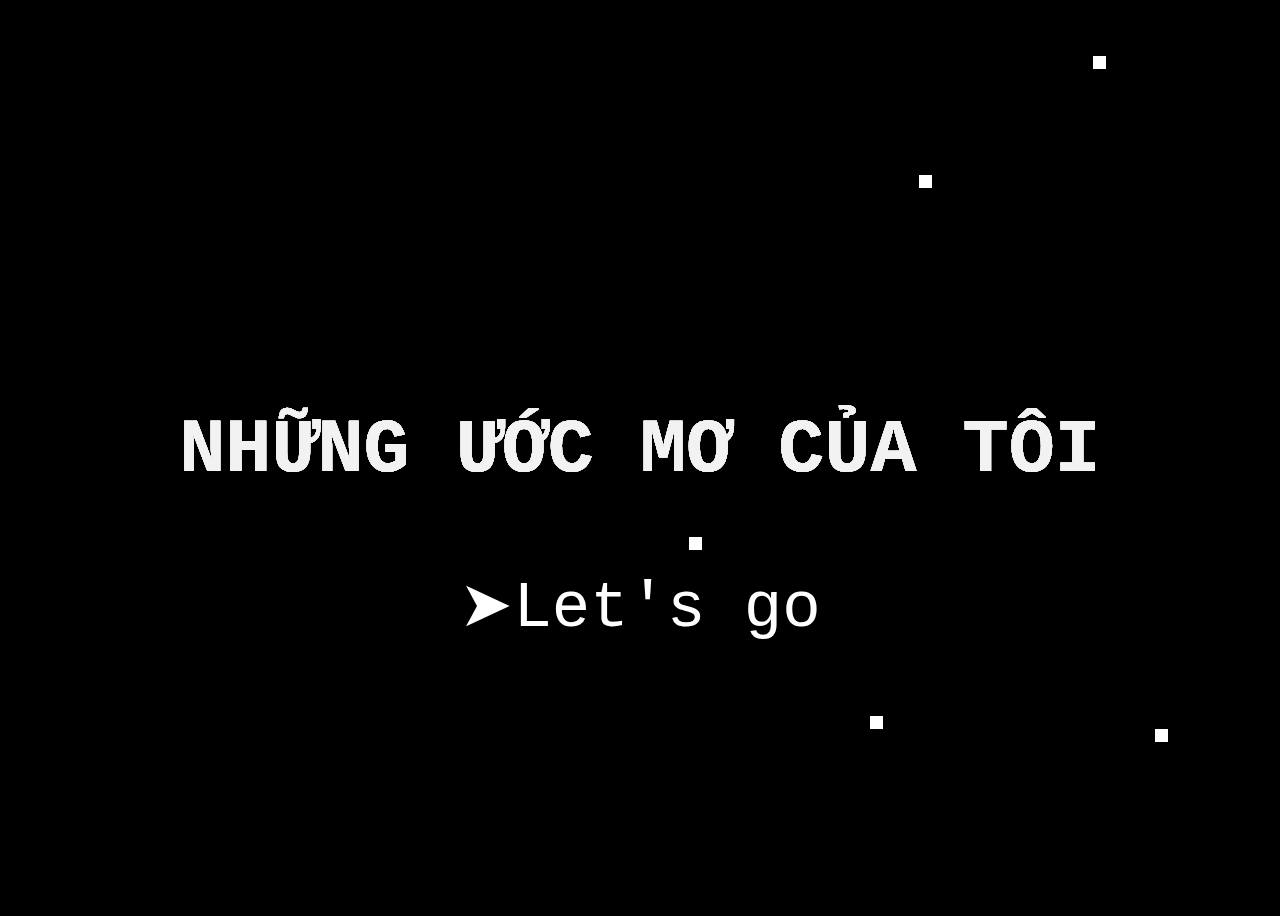
<file: index.html>
<!DOCTYPE html>
<html lang="en">
<head>
    <meta charset="UTF-8">
    <meta name="viewport" content="width=device-width, initial-scale=1.0">
    <link rel="stylesheet" href="style.css">
    <link rel="stylesheet" href="shootingstars.css">

    <link rel="preconnect" href="https://fonts.googleapis.com">
    <link rel="preconnect" href="https://fonts.gstatic.com" crossorigin>
    <link href="https://fonts.googleapis.com/css2?family=Pacifico&display=swap" rel="stylesheet">
    <link href="https://fonts.googleapis.com/css2?family=Press+Start+2P&display=swap" rel="stylesheet">
    <title>Ước mơ của tôi</title>
</head>
<body>
    <div class="container intro">
        <a class="wordbutton go" href="javascript:showContent()">➤Let's go</a>
    </div>
    <div class="dreams">
        <div class="dreamsBG"></div>
        <section class="loidetu" >
            <a href="javascript:hideContent()">Quay về</a>
            <div class="setUnblur sectionLandmark first-text" id="1"> ⬇Tôi có rất nhiều ước mơ⬇
            </div>
        </section>
        <section class="space" >
            <div class="earth setFloatin" ></div>
            <div class="ISS setFloatin"></div>
            <div class="astronaut setFloatin"></div>
            <div class="setFloatin space-text sectionLandmark" id="2">Hồi bé, tôi ước mơ làm phi hành gia
                <br>khám phá vũ trụ bao la
            </div>
        </section>
        <section class="art">
            <div class="setFloatin art-text sectionLandmark" id="3">Năm 10 tuổi, tôi ước mơ làm họa sĩ
                <br>vẽ nên những bức tranh đẹp
            </div>
            <div class="art-panel">
                <canvas class="art-canvas" ></canvas>
                <div class="art-controls">
                    <input type="range" min="1" max="100" value="1" class="colorSlider" oninput="setStrokeWidth(event)" id="w">
                    <label id="w-label">nét:1px</label>
                    <input type="range" min="0" max="255" value="0" class="colorSlider" oninput="setRGB(event)" id="r">
                    <label id="r-label">r:0</label>
                    <input type="range" min="0" max="255" value="0" class="colorSlider" oninput="setRGB(event)" id="g">
                    <label id="g-label">g:0</label>
                    <input type="range" min="0" max="255" value="0" class="colorSlider" oninput="setRGB(event)" id="b">
                    <label id="b-label">b:0</label>
                    <button onclick="clearCanvas()">Xóa🗑️</button>
                </div>
                </div>
                
        </section>
        <section class="chef">
            <div class="setFloatin chef-text sectionLandmark" id="4">Tôi còn ước mơ làm đầu bếp
                <br>chế biến những món ăn ngon
            </div>
            <img src="beef.jpg" class="setUnblur">
            <div class="chef-text" style="margin-top:0;font-size:2vmax;">Nguồn:<a href="https://www.meta.ai/" target="_blank">MetaAI </a>imagine a thin sliced beef with rice michelin dish</div>
        </section>
       <section class="dev">
        <div class="setFloatin dev-text sectionLandmark" id="5">Hiện giờ, tôi đang có ước mơ làm một lập trình viên
            <br>vì năm lớp 10 một người thầy Tin Học tuyệt vời đã gợi cho tôi niềm cảm hứng lập trình.
        </div>
        <div class="dev-text setFloatin" style="margin-top:0">Tất nhiên là tôi phải học tập ôn thi các môn Toán, Lý, Anh khối A01.
            <br>Tuy nhiên, việc mày mò tập làm web cũng sẽ giúp tôi chuẩn bị kiến thức cho nghề nghiệp mơ ước này.
        </div>
        <div class="dev-text projects setFlyin" style='font-family: "Press Start 2P", serif;font-size:2vmax;margin:0;'>My projects^^ (hover to preview):<br>
            <a href="https://banacumbe27.github.io/tictactoe_beeg" onmousemove="previewProject(true,event)" onmouseleave="previewProject(false,event)" target="_blank">Custom TicTacToe</a>
            <br><br>
            <br><br>
            <a href="https://banacumbe27.github.io/anAnswerForAnything" onmousemove="previewProject(true,event)" onmouseleave="previewProject(false,event)"target="_blank">Book of Answers</a>
            <br><br>
            <br><br>
            <a href="https://banacumbe27.github.io/ptnkasc" onmousemove="previewProject(true,event)" onmouseleave="previewProject(false,event)"target="_blank">Club Website</a>
            <br><br>
            <br><br>
            <a href="https://banacumbe27.github.io/cool-database/messagelounge" onmousemove="previewProject(true,event)" onmouseleave="previewProject(false,event)"target="_blank">Anonymous Chat App</a>
        </div>
        <iframe src="" class="previewProject"></iframe>
       </section>
       <section class="last">
       <div class="last-text sectionLandmark" id="6">Những giấc mơ của tôi, tuy nhất thời, nhưng chúng đem lại cho tôi rất nhiều động lực sống và những bài học kinh nghiệm đáng giá.
       </div>
       <br>
       <div class="last-text " style="margin-top:0" id="6">Một lời nhắn gửi tới bạn đọc đã xem tới cuối: Hãy dám đặt ra nhiều ước mơ và cố gắng đến cùng vì những ước mơ ấy.
        <br>Made by Duy Nguyễn with <3 Follow me on <a href="https://github.com/banacumbe27">GitHub</a>
    </div>

       </section>
    </div>
</body>
<script src="intro.js"></script>
<script src="canvas.js"></script>
</html>
</file>
<file: style.css>
body{
    margin:none;
    background:black;
    overflow-x:hidden;
}
section{
    width:100vw;
    height:100vh;
    justify-items: center;
}
body>*{
    margin:none;
    user-select: none;
}
.intro{
    width:100vw;
    height:100vh;
    justify-items: center;
    
}
.intro-layer{
    font-size:6vmax;
    font-weight: bolder;
    font-family: monospace;
    position:absolute;
    width:100vw;
    top:50%;
    left:50%;
    transform:translate(-50%,-50%);
    text-align: center;
    align-self: center;
}
.intro-star{
    position:fixed;
    pointer-events: none;
    background:white;
    width:1vmax;
    height:1vmax;
    --startimeout:500ms;
    animation:var(--startimeout) star-behave forwards;
}
.wordbutton{
    color:white;
    font-size:5vmax;
    cursor:pointer;
    font-family: 'Courier New', Courier, monospace;
    position:absolute;
    text-decoration: none;
}
.wordbutton:hover{
    text-decoration:underline;
}
.go{
    top:50vh;
    left:50vw;
    transform:translate(-50%,150%);
}
.container{
    width:100vw;
    height:100vh;
    justify-items: center;
}
@keyframes star-behave{
    0%{opacity:0;scale:0;transform:rotate(0deg);}
    50%{opacity:0.5;scale:1;transform:rotate(180deg);}
    100%{opacity:0;scale:0;transform:rotate(0deg);}
}
.dreams{
    display:flex;
    flex-direction: column;
    position:absolute;
    left:0;
    top:0;
    z-index:100;
    background:white;  
    background-size:cover;
    background-repeat:no-repeat;
    transition:1s; 
    opacity:0;
    display:none;
    overflow:hidden;
   
}
.dreamsBG{
    width:100%;
    height:100%;
    position:absolute;
    top:0;
    left:0;
    background:url(sky.jpg);
    background-size:contain;
    transition:1s;
    opacity:0;
    pointer-events: none;
}
.first-text{
    font-size:5vmax;
    width:100vw;
    text-align: center;
    margin-top:50vh;
    position:absolute;
    left:50vw;
    transform:translate(-50%,0);
}
.loidetu a{
    margin-top:70vh;
    font-size:5vmax;
    width:100vw;
}
.setUnblur{
 
    filter:blur(100px);
    -webkit-filter:blur(100px);
}
.unblur{
    animation:2s unblur forwards;
}
.floatin{
    animation:1s floatin forwards;
}
@keyframes floatin{
    from{
        transform:translateY(50vh);
        opacity:0;
    }
    to{
        transform:translateY(0);
        opacity:1;
    }
}
@keyframes unblur {
    from{
        filter:blur(100px);
        -webkit-filter:blur(100px);
    }
    to{
        filter:blur(0px);
        -webkit-filter:blur(0px);
    }
}
.setFloatin{
    opacity:0;
}
.setPopup{

}
@keyframes popup{
    from{
        scale:0;
    }
    to{
        scale:1;
    }
}
.earth{
    background:url(earth.webp);
    background-size:contain;
    border-radius:100%;
    position:absolute;
    top:140vh;
    left:-10vw;
    width:40vmax;
    height:40vmax;

}
.space-text{
    margin-top:65vh;
    margin-left:30vw;
    font-size:4.5vmax;
    color:white;
    text-align: center;
}
.astronaut{
    background:url(astronaut.webp);
    background-size:contain;
    background-repeat: no-repeat;
    position:absolute;
    top:180vh;
    left:30vw;
    width:20vmax;
    height:50vmax;
}
.ISS{
    background:url(ISS.webp);
    background-size:cover;
    position:absolute;
    top:170vh;
    left:10vw;
    width:25vmax;
    height:10vmax;
}
.art-text{
    margin-top:25vh;
    font-size:4.5vmax;
    width:100vw;
    color:black;
    font-family: "Pacifico", serif;
    font-weight:400;
    text-align: center;
    border-radius: 20%;
    backdrop-filter: blur(1vmax);
    -webkit-backdrop-filter: blur(1vmax);

}
.art-panel{
    display:flex;
    flex-direction:row;
    position:absolute;
    left:0;
    flex-wrap: wrap;
}
.art-canvas{
    background:white;
    z-index:100;
    cursor:url(brush_icon.png),auto;
}
.art-controls{
    background:black;
    width:40vw;
    height:80vh;
    display:flex;
    flex-wrap: wrap;
    gap:0;
}
.art-controls >*{
    width:40%;
    height:10vh;
    margin:0;
    font-size:3vmax;
    text-align:left;

}
.art-controls label{
    background:rgba(255,255,255,1);
}
.art-controls button{
    margin-top: -20vh;
    margin-left:60%;
    font-size:4vmax;
    width:fit-content;
    height:fit-content;
    color:black;
}
.chef{
    width:100vw;
    height:100vh;
}
.chef-text{
    color:white;
    font-size:4vmax;
    margin-top:40vh;
}
.chef img{
    width:40vw;
    height:30vw;
}
.dev-text{
    font-size:3vmax;
    margin-top:30vh;
    margin-left:5vw;
    text-align: left;
    color:white;
}
.projects a{
    color:cyan;
    height:10vh;
}
.previewProject{
    width:40vw;
    height:40vh;
    background:white;
    margin-left:50vw;
    margin-top:-40vh;
    transition:0.25s;
    display:none;
    opacity:0;
 
}
.last-text{
    text-align: center;
    margin-left:2.5vw;
    font-size:3.5vmax;
    color:black;
    margin-top:50vh;
}
</file>
<file: shootingstars.css>
.space{

    width: 100vw;
    height: 100vh;
}
span{
    position: absolute;
    top:50%;
    left:50%;
    width: 4px;
    height: 4px;
    background:none;
    animation: shootingStars 3s linear infinite;
}
span::before{
    content:'';
    position: absolute;
    top: 50%;
    transform: translateY(-50%);
    width: 300px;
    height: 1px;
    background: linear-gradient(90deg,#fff,transparent);
}
@keyframes shootingStars
{
    0%
    {
        transform: rotate(315deg) translateX(0);
        opacity: 1;
    }
    70%
    {
        opacity: 1;
    }
    100%
    {
        transform: rotate(315deg) translateX(-1000px);
        opacity: 0;
    }
}
span:nth-child(1){
    top: 100vh;
    right: 0;
    left: initial;
    animation-delay: 0s;
    animation-duration: 1s;
}
span:nth-child(2){
    top: 100vh;
    right: 80px;
    left: initial;
    animation-delay: 0.2s;
    animation-duration: 3s;
}
span:nth-child(3){
    top: 80vh;
    right: 0px;
    left: initial;
    animation-delay: 0.4s;
    animation-duration: 2s;
}
span:nth-child(4){
    top: 100vh;
    right: 180px;
    left: initial;
    animation-delay: 0.6s;
    animation-duration: 1.5s;
}
span:nth-child(5){
    top: 100vh;
    right: 400px;
    left: initial;
    animation-delay: 0.8s;
    animation-duration: 2.5s;
}
span:nth-child(6){
    top: 100vh;
    right: 600px;
    left: initial;
    animation-delay: 1s;
    animation-duration: 3s;
}
span:nth-child(7){
    top: 120vh;
    right: 0px;
    left: initial;
    animation-delay: 1.2s;
    animation-duration: 1.75s;
}
span:nth-child(8){
    top: 100vh;
    right: 700px;
    left: initial;
    animation-delay: 1.4s;
    animation-duration: 1.25s;
}
span:nth-child(9){
    top: 100vh;
    right: 1000px;
    left: initial;
    animation-delay: 0.75s;
    animation-duration: 2.25s;
}
span:nth-child(9){
    top: 100vh;
    right: 450px;
    left: initial;
    animation-delay: 2.75s;
    animation-duration: 2.75s;
}
</file>
